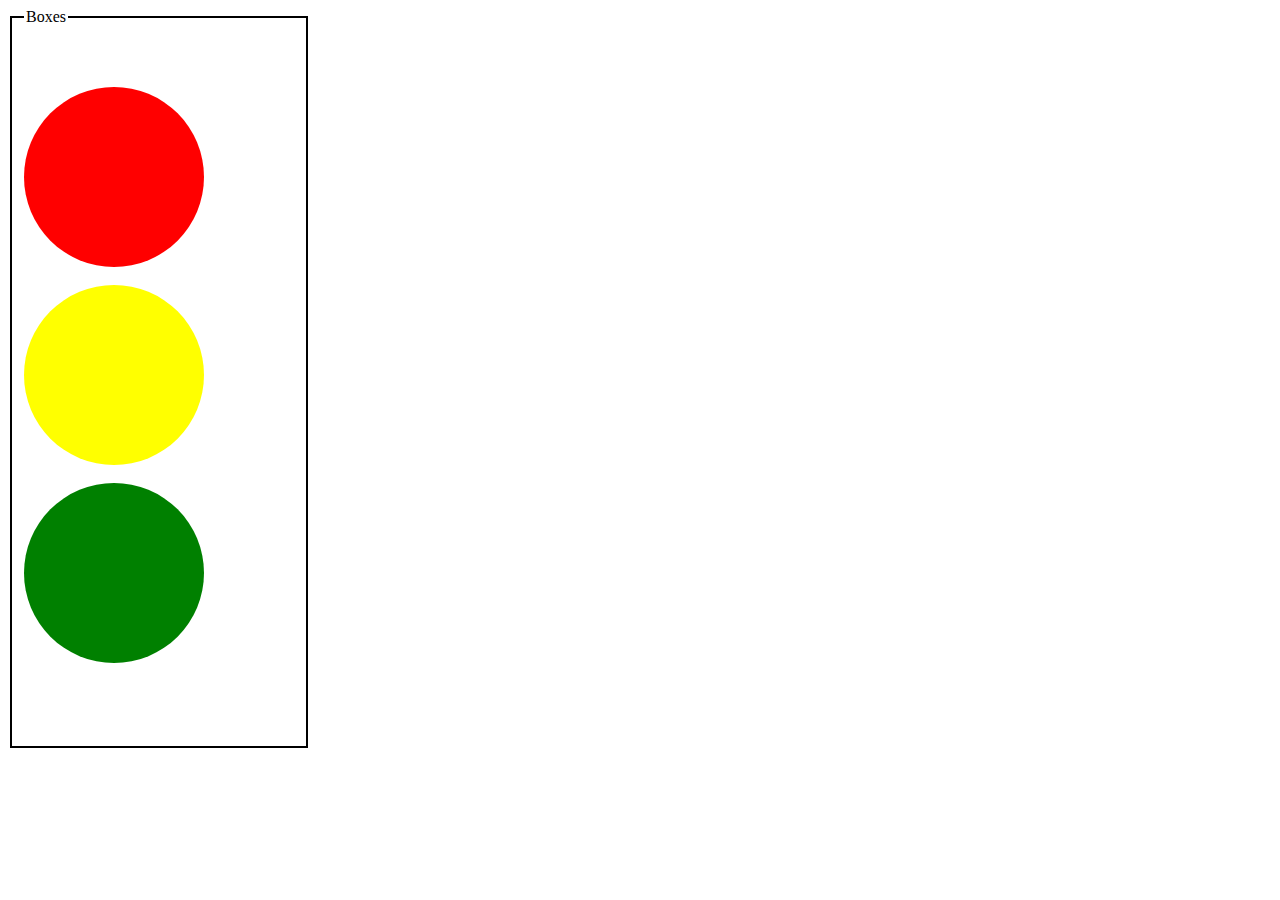
<file: index.html>
<!DOCTYPE html>
<html lang="en">
<head>
    <meta charset="UTF-8">
    <meta name="viewport" content="width=device-width, initial-scale=1.0">
    <title>Boxes</title>
    <link rel="stylesheet" href="style.css">
</head>
<body>
    <fieldset>
        <legend>Boxes</legend>
        <div>
        <div class="a"></div>
        <br>
        <div class="b"></div>
        <br>
        <div class="c"></div>
        <br>
    </fieldset>
    
</body>
</html>
</file>
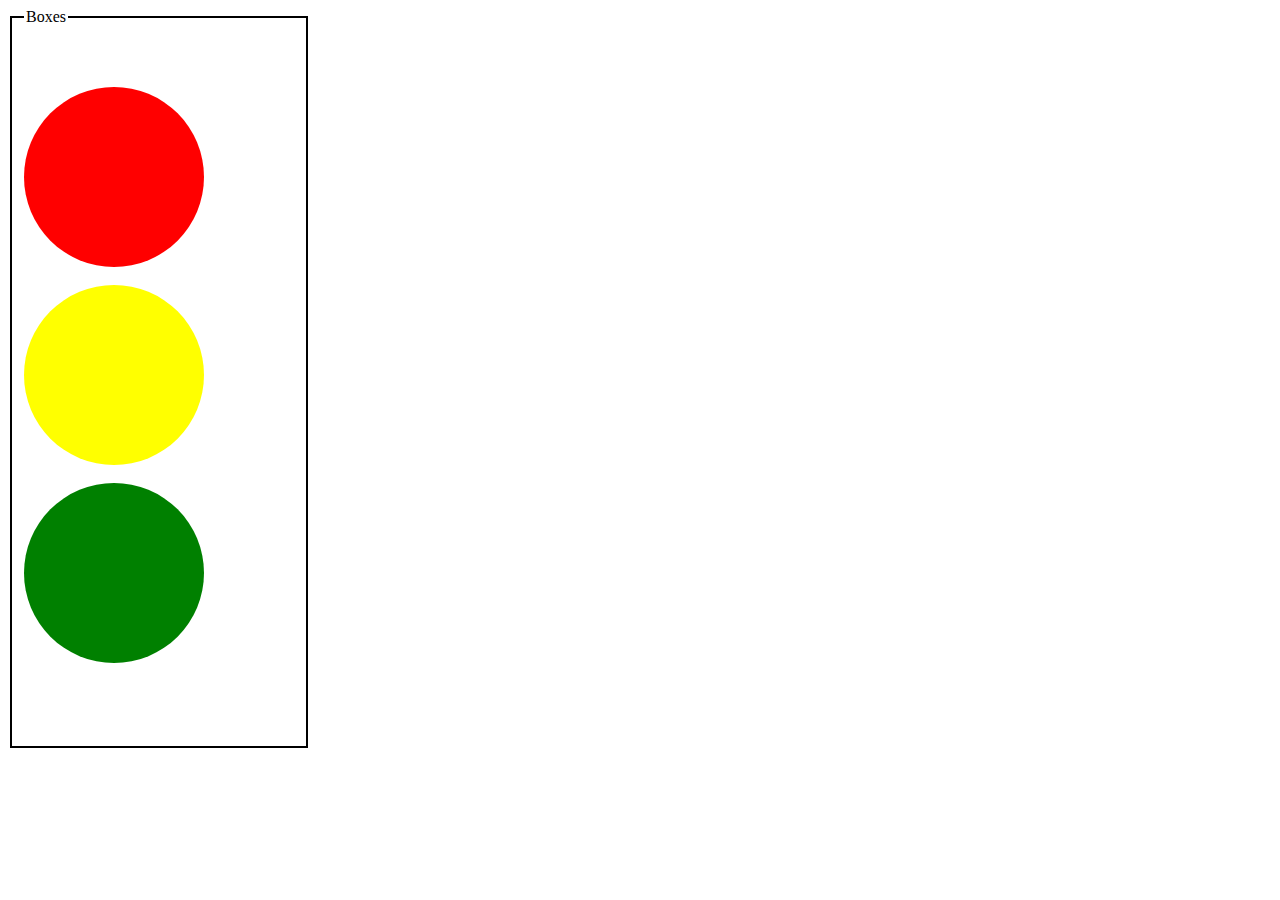
<file: bookindex.html>
<!DOCTYPE html>
<html lang="en">
<head>
    <meta charset="UTF-8">
    <meta name="viewport" content="width=device-width, initial-scale=1.0">
    <title>Boxes</title>
    <link rel="stylesheet" href="style.css">
</head>
<body>
    <fieldset>
        <legend>Boxes</legend>
        <div>
        <div class="a"></div>
        <br>
        <div class="b"></div>
        <br>
        <div class="c"></div>
        <br>
    </fieldset>
    
</body>
</html>
</file>
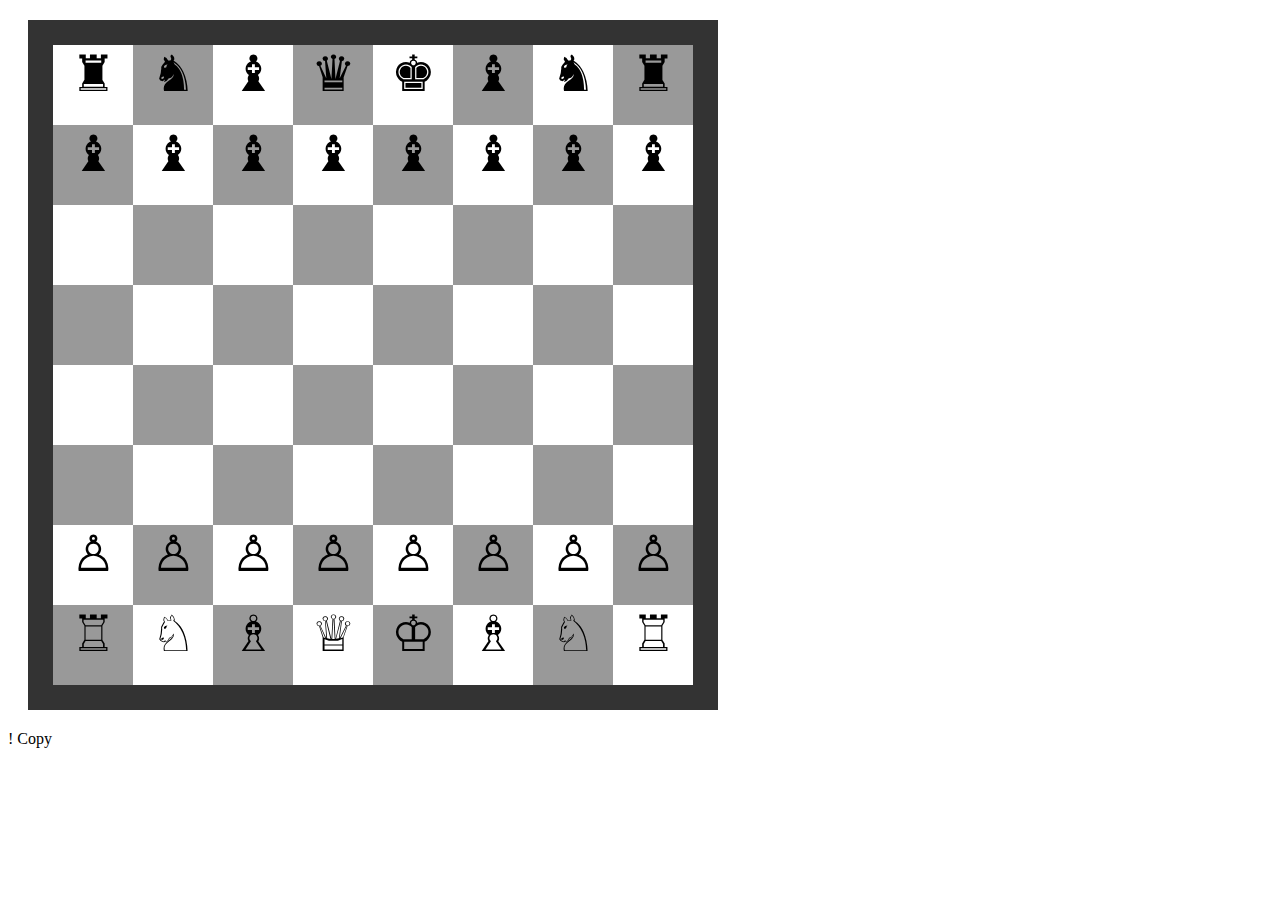
<file: Chessboard.html>
<!DOCTYPE html>
<html lang="en">
<head>
    <meta charset="UTF-8">
    <meta name="viewport" content="width=device-width, initial-scale=1.0">
    <title>ChessBoard</title>
    <link rel="stylesheet" href="chessboard.css">

</head>
<body>
    
    <div class="chessboard">

        <div class="white">&#9820;</div>
        <div class="black">&#9822;</div>
        <div class="white">&#9821;</div>
        <div class="black">&#9819;</div>
        <div class="white">&#9818;</div>
        <div class="black">&#9821;</div>
        <div class="white">&#9822;</div>
        <div class="black">&#9820;</div>


        <div class="black">&#9821;</div>
        <div class="white">&#9821;</div>
        <div class="black">&#9821;</div>
        <div class="white">&#9821;</div>
        <div class="black">&#9821;</div>
        <div class="white">&#9821;</div>
        <div class="black">&#9821;</div>
        <div class="white">&#9821;</div>


        <div class="white"></div>
        <div class="black"></div>
        <div class="white"></div>
        <div class="black"></div>
        <div class="white"></div>
        <div class="black"></div>
        <div class="white"></div>
        <div class="black"></div>


        <div class="black"></div>
        <div class="white"></div>
        <div class="black"></div>
        <div class="white"></div>
        <div class="black"></div>
        <div class="white"></div>
        <div class="black"></div>
        <div class="white"></div>


        <div class="white"></div>
        <div class="black"></div>
        <div class="white"></div>
        <div class="black"></div>
        <div class="white"></div>
        <div class="black"></div>
        <div class="white"></div>
        <div class="black"></div>

        <div class="black"></div>
        <div class="white"></div>
        <div class="black"></div>
        <div class="white"></div>
        <div class="black"></div>
        <div class="white"></div>
        <div class="black"></div>
        <div class="white"></div>

        <div class="white">&#9817;</div>
        <div class="black">&#9817;</div>
        <div class="white">&#9817;</div>
        <div class="black">&#9817;</div>
        <div class="white">&#9817;</div>
        <div class="black">&#9817;</div>
        <div class="white">&#9817;</div>
        <div class="black">&#9817;</div>

        <div class="black">&#9814;</div>
        <div class="white">&#9816;</div>
        <div class="black">&#9815;</div>
        <div class="white">&#9813;</div>
        <div class="black">&#9812;</div>
        <div class="white">&#9815;</div>
        <div class="black">&#9816;</div>
        <div class="white">&#9814;</div>
    </div>
</body>
</html>








<html>
!
<head>
<meta charset="UTF-8"> 
<title>Chessboard using Pure CSS and HTML</title>
<link rel="stylesheet" href="chessboard.css">

</head>

<body>

</body>
</html>
Copy
</file>
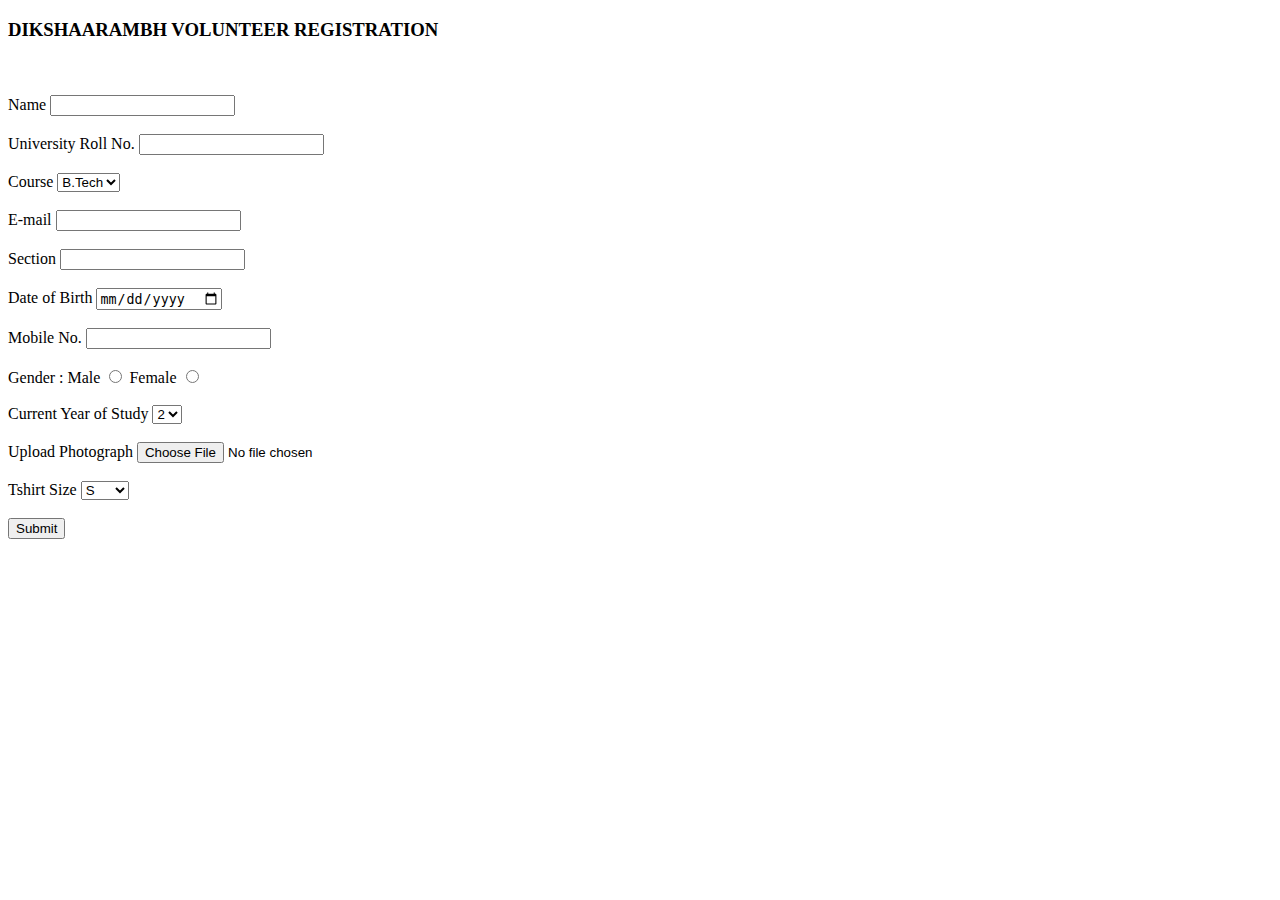
<file: form.html>
<!DOCTYPE html>
<html lang="en">
<head>
    <meta charset="UTF-8">
    <meta name="viewport" content="width=device-width, initial-scale=1.0">
    <title>Document</title>
</head>
<body>
    <form action="" method=""> <h3> DIKSHAARAMBH VOLUNTEER REGISTRATION</h3> <br><br>
        <label for="name">Name </label>
        <input type="text" name="" id="name"><br><br>

        <label for="roll">University Roll No.</label>
        <input type="number" name="" id="roll"><br><br>

        <label for="course">Course</label>
        <select name="" id="course">
            <option value="B.Tech">B.Tech</option>
            <option value="BBA">BBA</option>
            <option value="LAW">LAW</option>
            <option value="AIML">AIML</option>
        </select><br><br>

        <label for="email">E-mail</label>
        <input type="text" name="" id="email"><br><br>

        <label for="sec">Section</label>
        <input type="text" name="" id="sec"><br><br>

        <label for="dob">Date of Birth</label>
        <input type="date" name="" id="dob"><br><br>

        <label for="mobile">Mobile No.</label>
        <input type="number" name="" id="mobile"><br><br>

        <label for="gender">Gender : </label>
        <label for="gender">Male</label>
        <input type="radio" name="" id="gender">
        <label for="gender">Female</label>
        <input type="radio" name="" id="gender"><br><br>

        <label for="year">Current Year of Study</label>
        <select name="" id="year">
            <option value="2">2</option>
            <option value="3">3</option>
            <option value="4">4</option>
            <option value="5">5</option>
        </select><br><br>

        <label for="photo">Upload Photograph</label>
        <input type="file" name="" id="photo"><br><br>

        <label for="size">Tshirt Size</label>
        <select name="" id="size">
            <option value="S">S</option>
            <option value="M">M</option>
            <option value="L">L</option>
            <option value="XL">XL</option>
            <option value="XXL">XXL</option>
        </select><br><br>

        <input type="submit" name="" id="">
    </form>
</body>
</html>
</file>
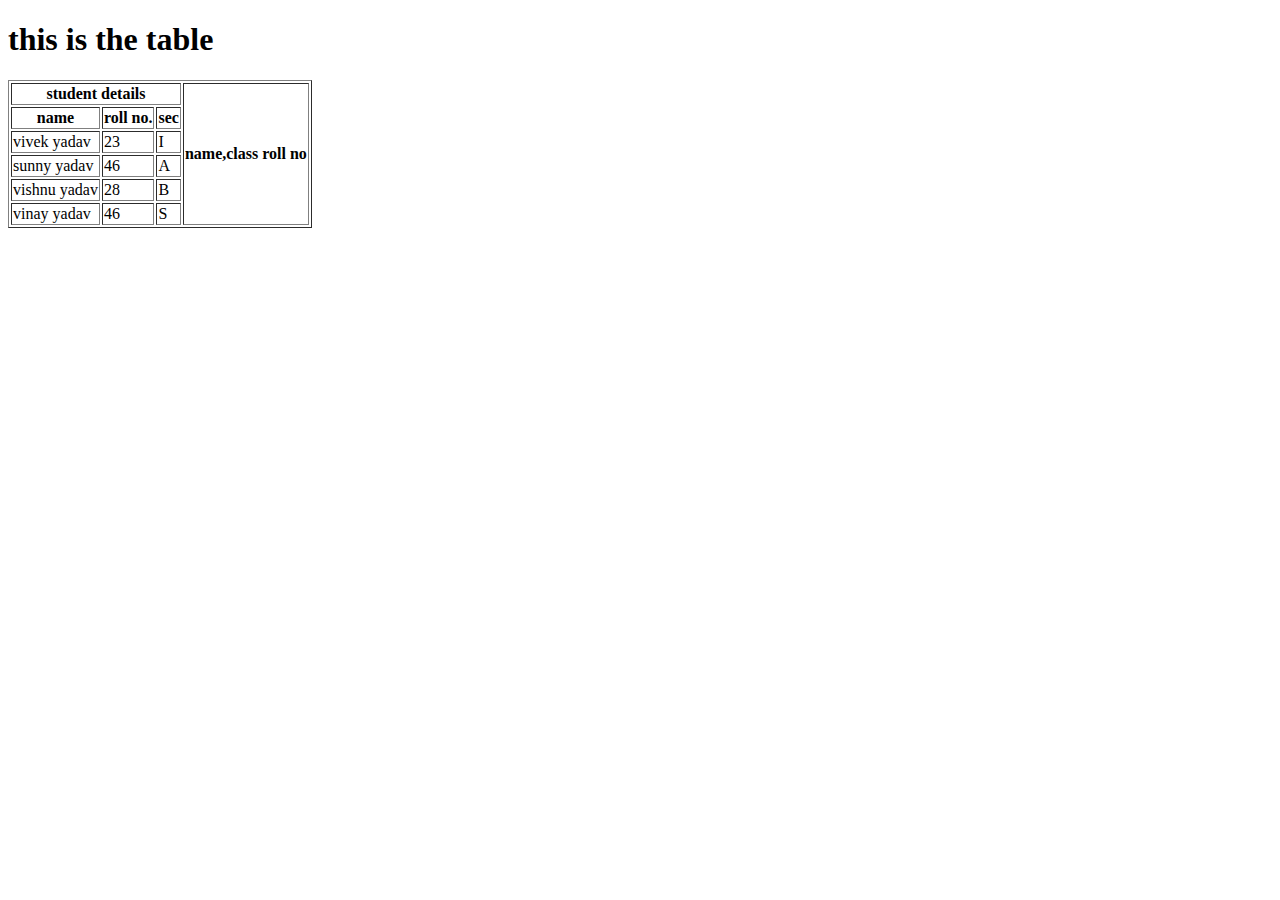
<file: table.html>
<!DOCTYPE html>
<html lang="en">
<head>
    <meta charset="UTF-8">
    <meta name="viewport" content="width=device-width, initial-scale=1.0">
    <title>Document</title>
</head>
<body>
    <h1>this is the table</h1>
    <table border =1px>
         <th colspan ="3">student details </th>
        <th rowspan ="6">name,class roll no</th>
        <tr>
            <th>name</th>
            <th>roll no.</th>
            <th>sec</th>
            
        </tr>
        <tr>
            <td>vivek yadav</td>
            <td>23</td>
            <td>I</td>
            
        </tr>
        <tr>
            <td>sunny yadav</td>
            <td>46</td>
            <td>A</td>
            
        </tr>
        <tr>
            <td>vishnu  yadav</td>
            <td>28</td>
            <td>B</td>
            
        </tr>
        <tr>
            <td>vinay yadav</td>
            <td>46</td>
            <td>S</td>
            
        </tr> 
        
        
       
    </table>
    
</body>
</html>
</file>
<file: style.css>
fieldset{
    height: 80vh;
    width: 30vh;
    border: solid black 2px;
    align-items: center;
    display: flex;

}
.a{
    background-color: red;
    height: 20vh;
    width: 20vh;
    border-radius: 100%;
    background-image: url("https://img.freepik.com/premium-psd/man-is-looking-through-binoculars-front-mountain_1173158-1029.jpg");
    background-size: cover;
}
.c{
    background-color: green;
    height: 20vh;
    width: 20vh;
    border-radius: 100%;
    background-image: url("https://tse2.mm.bing.net/th/id/OIP.kgQIlTNFoTnafI9tyEAYLwHaHa?rs=1&pid=ImgDetMain&o=7&rm=3");
    background-size: cover;


}.b{
    background-color: yellow;
    height: 20vh;
    width: 20vh;
    border-radius: 100%;
    background-image: url("https://images.pexels.com/photos/450054/pexels-photo-450054.jpeg?cs=srgb&dl=pexels-tirachard-kumtanom-112571-450054.jpg&fm=jpg");
    background-size: cover;
}
</file>
<file: chessboard.css>
.chessboard {
    width: 640px;
    height: 640px;
    margin: 20px;
    border: 25px solid #333;
    display: flex;
    flex-wrap: wrap;
    background-color: #ccc;
}
.black {
    float: left;
    width: 80px;
    height: 80px;
    background-color: #999;
    font-size:50px;
    text-align:center;
    display: table-cell;
    vertical-align:middle;
}
.white {
    float: left;
    width: 80px;
    height: 80px;
    background-color: #fff;
    font-size:50px;
    text-align:center;
    display: table-cell;
    vertical-align:middle;
}
</file>
